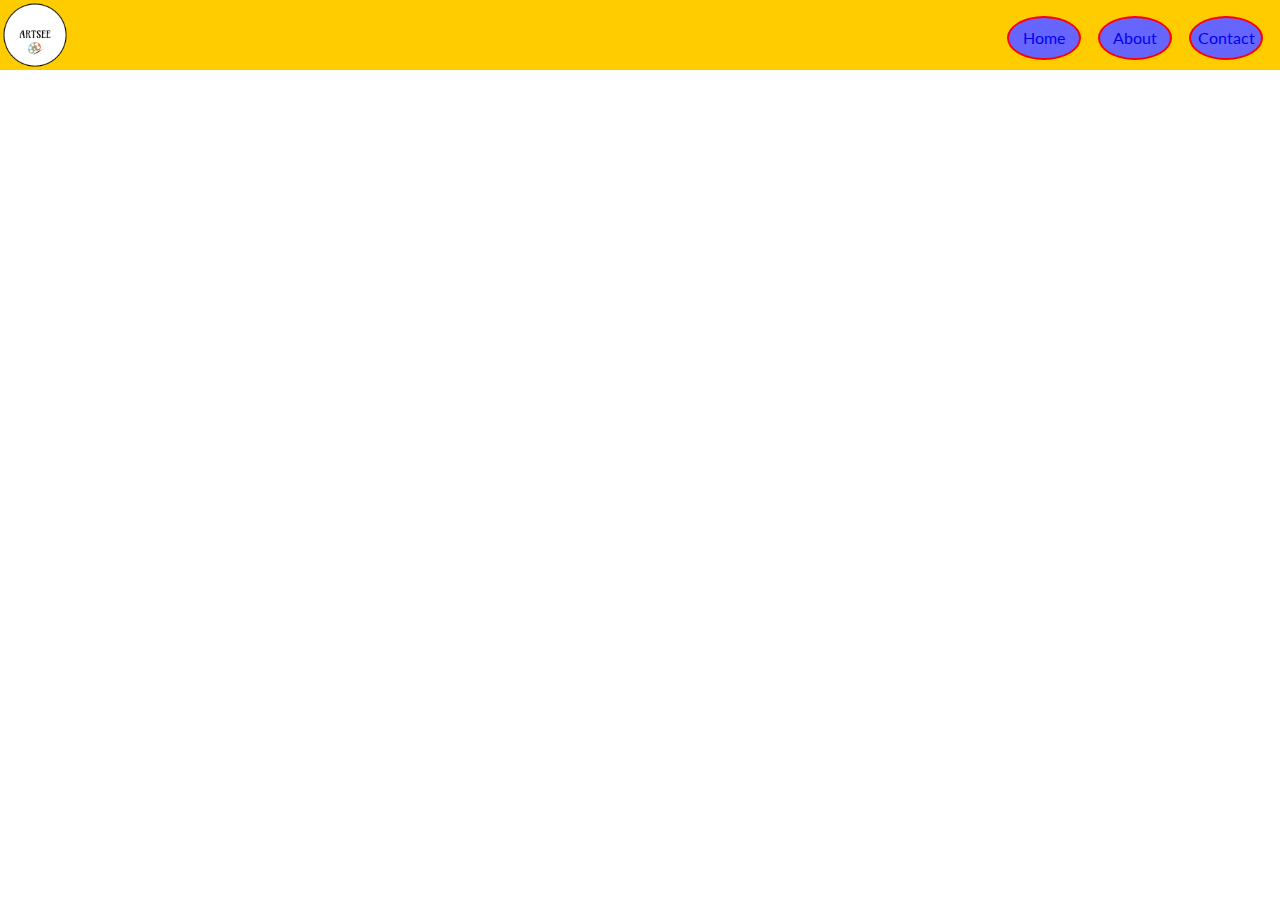
<file: contact.html>
<!DOCTYPE html>
<html lang="en">
<head>
    <meta charset="UTF-8">
    <meta name="keywords" content="sketches, portiates, comicbook art, digital art, fan art, modern art, pixelc art, graffiti art, panting, movie art, sculpture, photography"/>
    <meta name="description" content="ArtSee"/>
    <meta name="viewport" content="width=device-width, initial-scale=1.0">
    <meta http-equiv="X-UA-Compatible" content="ie=edge">
    <title>Wonder Woman</title>
    <link href="https://fonts.googleapis.com/css?family=Lato|Shadows+Into+Light" rel="stylesheet">
    <link rel="stylesheet" href="https://use.fontawesome.com/releases/v5.5.0/css/all.css" integrity="sha384-B4dIYHKNBt8Bc12p+WXckhzcICo0wtJAoU8YZTY5qE0Id1GSseTk6S+L3BlXeVIU" crossorigin="anonymous">
    <link rel="stylesheet" text="css/text" href="css/styles.css"/>
</head>
<body>
    <header>
        <!------------Start of Nav Bar------------->
        <nav class="nav-bar">
            <img class="logo" src="img/art.png" alt="ArtSee Logo"/>
            <ul class="nav-list">
                <li class="list-item"><a href="index.html" target="_blank">Home</a></li>
                <li class="list-item"><a href="about.html" target="_blank">About</a></li>
                <li class="list-item"><a href="contact.html" target="_blank">Contact</a></li>
            </ul>
        </nav>
        <!-----------End of Nav Bar----------------->
        
        <section class="contact-info">
            <div class="row">
                <iframe src="https://www.google.com/maps/embed?pb=!1m18!1m12!1m3!1d3194.453338075906!2d-119.86629078523185!3d36.8076552799471!2m3!1f0!2f0!3f0!3m2!1i1024!2i768!4f13.1!3m3!1m2!1s0x8094661960184221%3A0x1836a42152ff08b7!2s4067+W+Shaw+Ave%2C+Fresno%2C+CA+93722!5e0!3m2!1sen!2sus!4v1543894527144" width="400" height="300" frameborder="0" style="border:0" allowfullscreen
                    </iframe>
            </div>
            <div class="row"></div>
        </section>
        
        <!---------------Start of Footer------------------->
    <footer class="footer">
        <div class="copyright">&copy;All Rights Reserved. 2018 KnightHunter Thorin Cook</div>
        <div class="social">
            <a href="https://www.facebook.com/KnightHunter-Thorin-Cook-286637301845754/?ref=bookmarksv" target="_blank"><i class="fab fa-facebook"></i></a>
        </div>
        <div class="container2">
            <input class="input" />
            <button class="button">Submit</button>
        </div>
    </footer>
    <!------------------End of Footer------------------>
    </header>
    
</body>
</html>
</file>
<file: css/styles.css>
/************Global Styles************/

body {
    margin: 0 auto;
    font-family: 'Lato', sans-serif;
}
/****************Nav Styles************/
.nav-bar {
    height: 70px;
    width: 100%;
    background-color: #ffcc00; /* goldenrod */
    position: fixed;
    top: 0;
    z-index: 1;
}

.logo {
    height: 70px;
    width: 70px;
}

.nav-list {
    float: right;
}

.list-item {
    list-style-type: none;
    background-color: #6666ff; /* blue*/
    height: 40px;
    width: 70px;
    float: left;
    border: 2px solid red;
    border-radius: 50%;
    margin-right: 17px;
    text-align: center;
}

.list-item:hover {
    background-color: black;
}

.list-item a {
    text-decoration: none;
    display: inline-block;
    margin-top: 10px;
   
}

/*.hero-img {*/
    /*width:100%;*/
/*    height: 700px;*/
/*}*/

.hero {
    background-image: url('../img/hero-pic.jpg');
    height: 700px;
    width: 100%;
}

.hero-text-box {
    background-color: rgb(102, 102, 255, .7);
    height: 100px;
    width: 200px;
    display: inline-block;
    /*margin-top: 130px;*/
    /*margin-left: 5%;*/
    position: absolute;
    top: 130px;
    left: 75px;
    
}

.hero-text {
    text-align: center;
    font-family:'Shadows Into Light', cursive;
}

.container {
    width: 100%;
    height: 500px;
}

.text, .section-img {
    width: 46%;
    height: 500px;
    border: 3px solid blue;
    float: left;
    margin-left: 10px;
}

.text {
    text-align: justify;
    padding: 20px;
}

.section-img {
    margin-top: 20px;
}

.footer {
    height: 70px;
    width: 100%;
    background-color: #ffcc00; /* goldenrod */;
    clear: both;
    position: relative;
}

.container2 {
    position: absolute;
    left: 2%;
    top: 20px;
}

.social {
    position: absolute;
    left: 50%;
    top: 25%;
}


.copyright {
    position: absolute;
    right: 2%;
    top: 40%;
}



.fab {
    font-size: 32px;
}

.fa-facebook {
    color
}

.fa-instagram {
    color: pink;
}

.fa-pinterest {
    color; red;
}

.main {
    margin: 0 auto;
    width: 100%;
}

.col {
    height: 700px;
    width: 32%;
    border: 3px solid blue;
    float: left;
    margin-top: 70px;
    
.col p {
    text-align: justify;
    padding: 10px;
}

.audio {
    display: block;
    
    padding: 10px;
}

.col-vid {
    
}

/*
</file>
